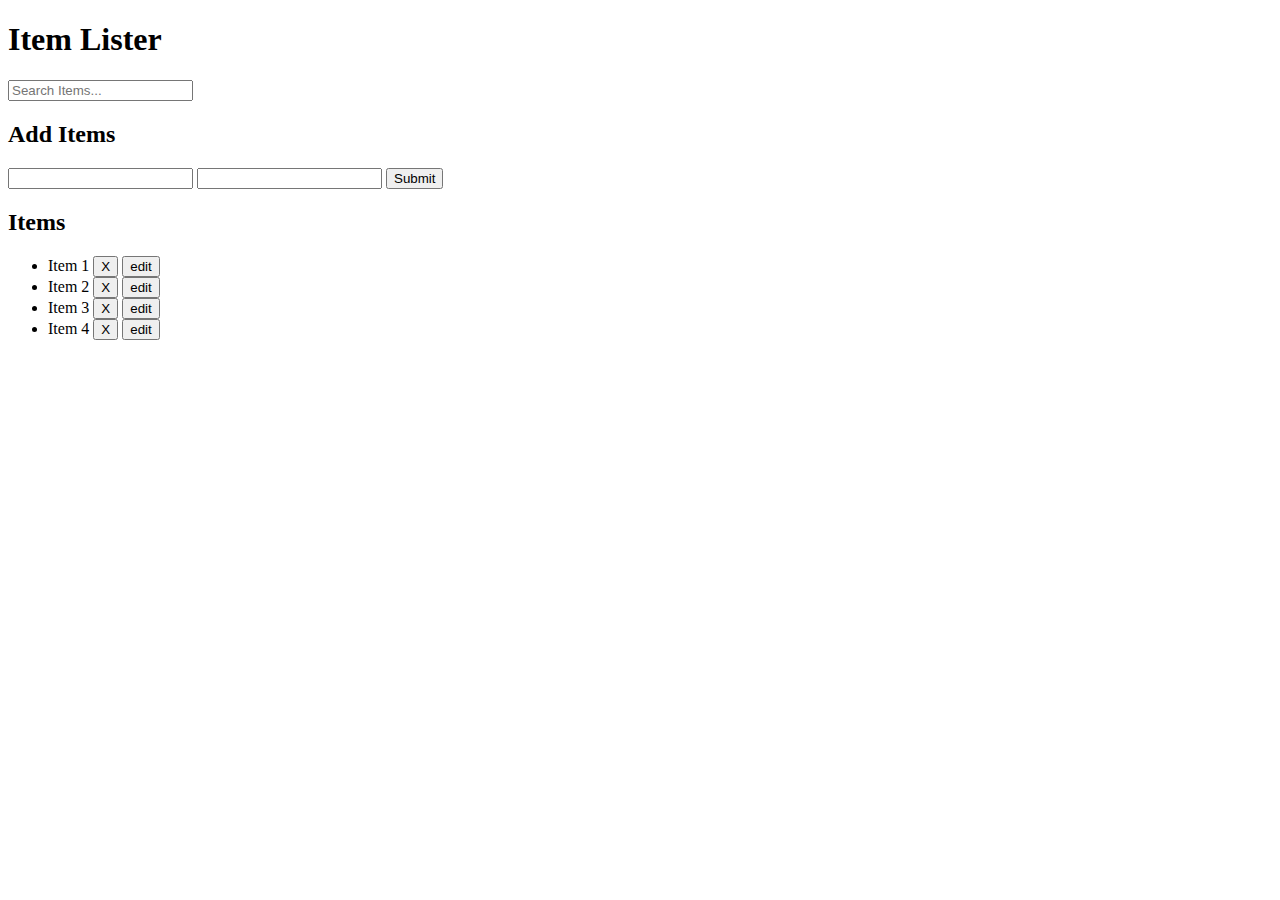
<file: index.html>
<!DOCTYPE html>
<html lang="en">
<head>
  <meta charset="UTF-8">
  <meta name="viewport" content="width=device-width, initial-scale=1.0">
  <meta http-equiv="X-UA-Compatible" content="ie=edge">
  <link rel="stylesheet" href="https://maxcdn.bootstrapcdn.com/bootstrap/4.0.0-beta/css/bootstrap.min.css" integrity="sha384-/Y6pD6FV/Vv2HJnA6t+vslU6fwYXjCFtcEpHbNJ0lyAFsXTsjBbfaDjzALeQsN6M" crossorigin="anonymous">
  <title>Item Lister</title>
</head>
<body>
  <header id="main-header" class="bg-success text-white p-4 mb-3">
    <div class="container">
      <div class="row">
        <div class="col-md-6">
            <h1 id="header-title">Item Lister</h1>
        </div>
        <div class="col-md-6 align-self-center">
            <input type="text" class="form-control" id="filter" placeholder="Search Items...">
        </div>
      </div>
    </div>
  </header>
  <div class="container">
   <div id="main" class="card card-body">
    <h2 class="title">Add Items</h2>
    <form id="addForm" class="form-inline mb-3">
      <input type="text" class="form-control mr-2" id="item">
      <input type="text" class="form-control mr-2" id="item1">
      <input type="submit" class="btn btn-dark" value="Submit">
    </form>
    <h2 class="title">Items</h2>
    <ul id="items" class="list-group">
      <li class="list-group-item">Item 1
        <button class="btn btn-danger btn-sm float-right delete">X</button>
        <button class="btn btn-primary btn-sm float-right mr-1">edit</button></li>
      <li class="list-group-item ">Item 2 <button class="btn btn-danger btn-sm float-right delete">X</button>
      <button class="btn btn-primary btn-sm float-right mr-1">edit</button>
      </li>
      <li class="list-group-item">Item 3 <button class="btn btn-danger btn-sm float-right delete">X</button>
      <button class="btn btn-primary btn-sm float-right mr-1">edit</button>
      </li>
      <li class="list-group-item">Item 4 <button class="btn btn-danger btn-sm float-right delete">X</button>
      <button class="btn btn-primary btn-sm float-right mr-1">edit</button>
      </li>
    </ul>
   </div>
  </div>
  <!-- <script src="/dom.js"></script> -->
  <script src="/main.js"></script>
</body>
</html>
</file>
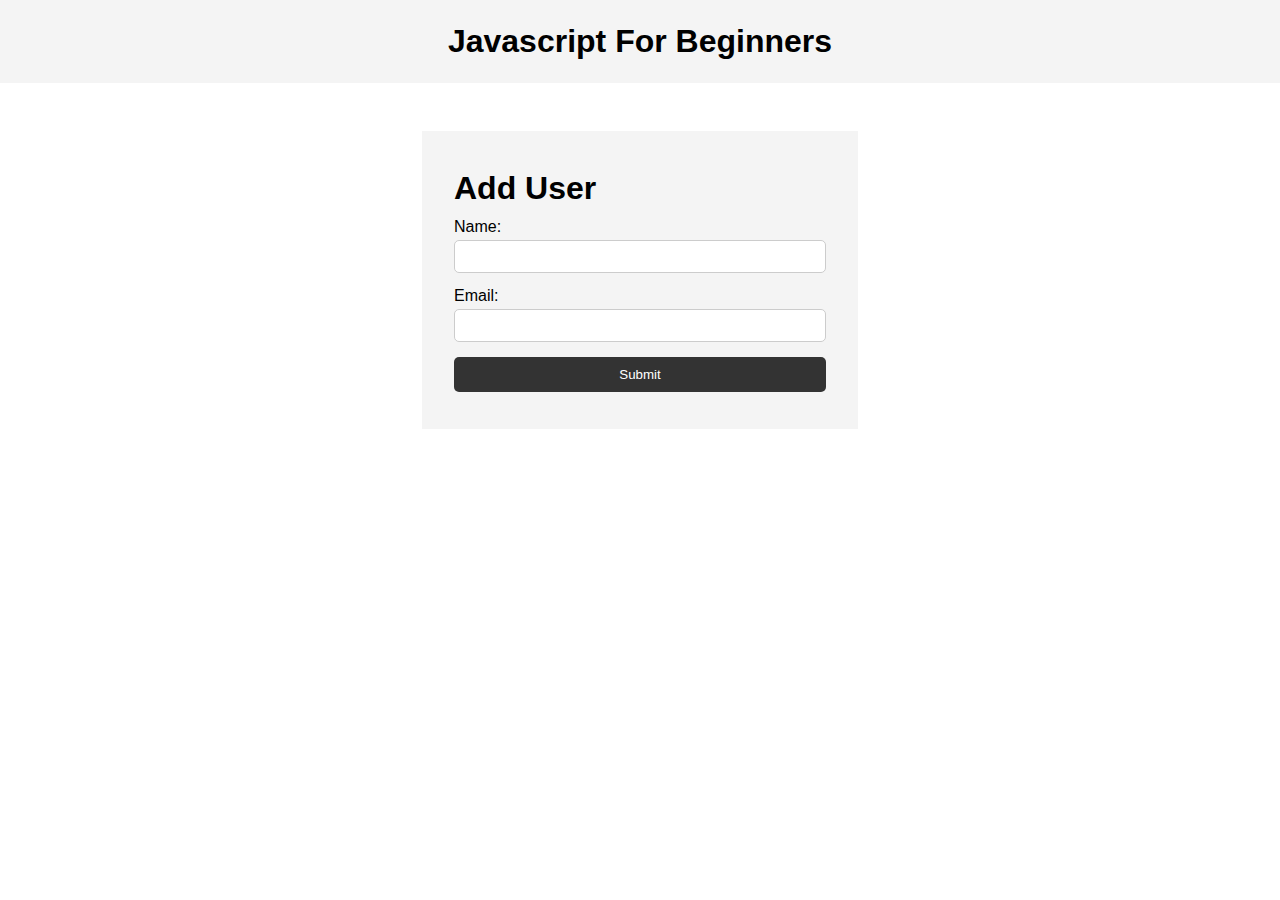
<file: local storage/index.html>
<!DOCTYPE html>
<html lang="en">
  <head>
    <meta charset="UTF-8" />
    <meta name="viewport" content="width=device-width, initial-scale=1.0" />
    <meta http-equiv="X-UA-Compatible" content="ie=edge" />
    <title>JS For Beginners</title>
    <link rel="stylesheet" href="styl.css">
  </head>
  <body>
    <header>
      <h1>Javascript For Beginners</h1>
    </header>

    <section class="container">
      <form id="my-form">
        <h1>Add User</h1>
        <div class="msg"></div>
        <div>
          <label for="name">Name:</label>
          <input type="text" id="name">
        </div>
        <div>
          <label for="email">Email:</label>
          <input type="text" id="email">
        </div>
        <input class="btn" type="submit" value="Submit">
      </form>

      <ul id="users"></ul>

      <!-- <ul class="items">
        <li class="item">Item 1</li>
        <li class="item">Item 2</li>
        <li class="item">Item 3</li>
      </ul> -->
    </section>
    

    <script src="main.js"></script>
  </body>
</html>
</file>
<file: local storage/styl.css>
* {
    margin: 0;
    padding: 0;
    box-sizing: border-box;
  }
  
  body {
    font-family: Arial, Helvetica, sans-serif;
    line-height: 1.6;
  }
  
  ul {
    list-style: none;
  }
  
  ul li {
    padding: 5px;
    background: #f4f4f4;
    margin: 5px 0;
  }
  
  header {
    background: #f4f4f4;
    padding: 1rem;
    text-align: center;
  }
  
  .container {
    margin: auto;
    width: 500px;
    overflow: auto;
    padding: 3rem 2rem;
  }
  
  #my-form {
    padding: 2rem;
    background: #f4f4f4;
  }
  
  #my-form label {
    display: block;
  }
  
  #my-form input[type='text'] {
    width: 100%;
    padding: 8px;
    margin-bottom: 10px;
    border-radius: 5px;
    border: 1px solid #ccc;
  }
  
  .btn {
    display: block;
    width: 100%;
    padding: 10px 15px;
    border: 0;
    background: #333;
    color: #fff;
    border-radius: 5px;
    margin: 5px 0;
  }
  
  .btn:hover {
    background: #444;
  }
  
  .bg-dark {
    background: #333;
    color: #fff;
  }
  
  .error {
    background: orangered;
    color: #fff;
    padding: 5px;
    margin: 5px;
  }
</file>
